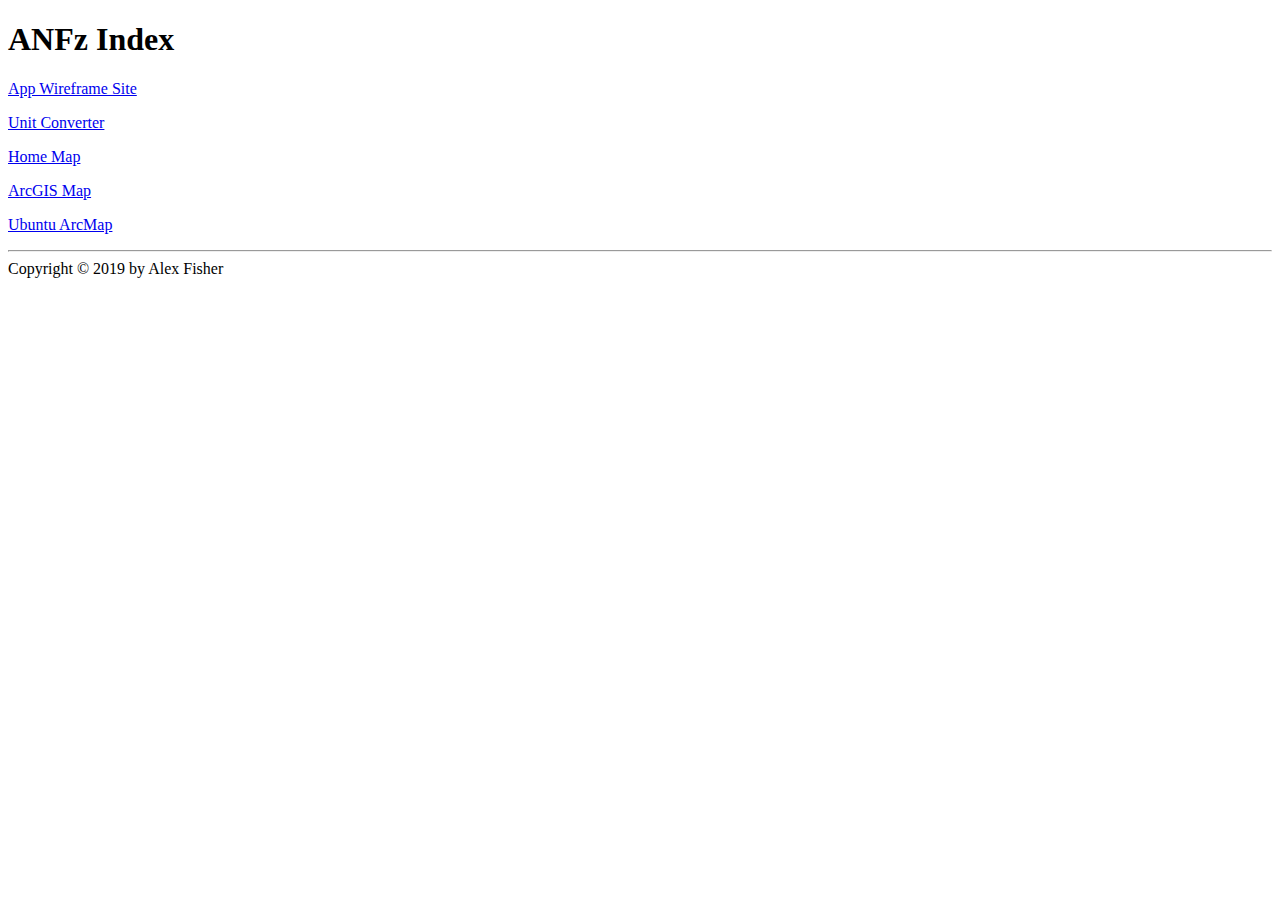
<file: index.html>
<!DOCTYPE html>
<html>
  <body>
    <h1> ANFz Index </h1> 
    <p><a href="https://anfz.github.io/WireframeApp.html">App Wireframe Site </a></p>
    <p><a href="https://anfz.github.io/UnitConverter.html">Unit Converter </a></p>
    <p><a href="https://anfz.github.io/HomeMap.html">Home Map </a></p>
    <p><a href="https://anfz.github.io/arcgismap.html">ArcGIS Map </a></p>
    <p><a href="https://anfz.github.io/UbuntuArcmap.html">Ubuntu ArcMap </a></p>

    <hr><div id="footer">Copyright © 2019 by Alex Fisher</div>
    
  </body>
</html>
</file>
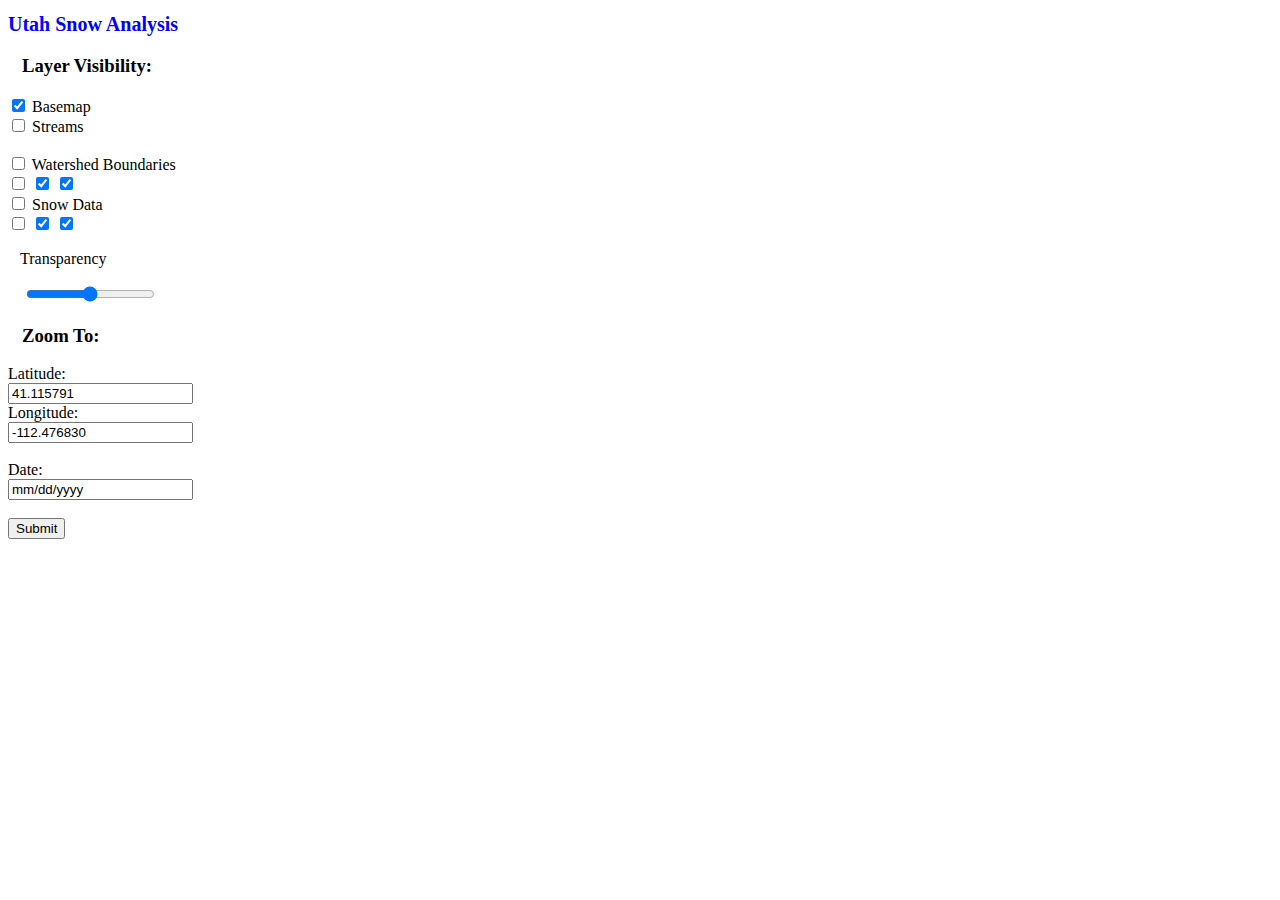
<file: Test.html>
<!DOCTYPE html>

<head>
<link rel="stylesheet" type="text/css" href="styles.css"> 
<meta name="viewport" content="width=device-width, initial-scale=1">
</head>

<body>
<div id="map">
  <h1> Utah Snow Analysis </h1>
  <h3> &nbsp;&nbsp; Layer Visibility:</h3>
    <form action="/action_page.php" method="get">
      <input type="checkbox" name="vehicle" value="Basemap" checked="checked"> Basemap<br>
      <input type="checkbox" name="vehicle" value="Streams" > Streams<br> <br>
      <input type="checkbox" name="vehicle" value="Watershed" > Watershed Boundaries<br>
    </form>

    <label class="switch">
      <input type="checkbox">
      <span class="slider round"></span>
    </label>

    <label class="switch">
      <input type="checkbox" checked>
      <span class="slider round"></span>
    </label> 
  
    <label class="switch">
      <input type="checkbox" checked>
      <span class="slider round"></span>
    </label>
  
    <br>
     <form action="/action_page.php" method="get">
       <input type="checkbox" name="vehicle" value="Watershed" > Snow Data<br>
     </form>
    <label class="switch">
      <input type="checkbox">
      <span class="slider round"></span>
    </label>

    <label class="switch">
      <input type="checkbox" checked>
      <span class="slider round"></span>
    </label> 
  
    <label class="switch">
      <input type="checkbox" checked>
      <span class="slider round"></span>
    </label>
  
    <div class="slidecontainer">
      <p>&nbsp;&nbsp;&nbsp;Transparency</p>
      &nbsp;&nbsp;&nbsp; <input type="range" min="1" max="100" value="50">
    </div>
  
  <h3> &nbsp;&nbsp; Zoom To:</h3>
    <form>
      Latitude:<br>
      <input type="text" name="Latitude" value="41.115791">
      <br>
      Longitude:<br>
      <input type="text" name="Longitude" value="-112.476830">
      <br><br>
      Date: <br>
      <input type="text" name="Date" value="mm/dd/yyyy">
      <br><br>
      <input type="submit" value="Submit">
    </form>
  </div>


<!--Google Map Embed-->
 <div style="display: flex; justify-content: center;">
  <div><iframe width="100%" height="100%" id="gmap_canvas" src="https://maps.google.com/maps?q=utah&t=k&z=7&ie=UTF8&iwloc=&output=embed" frameborder="0" scrolling="no"  marginheight="0" marginwidth="0"></iframe></div>
  </div>
  
</body>
</file>
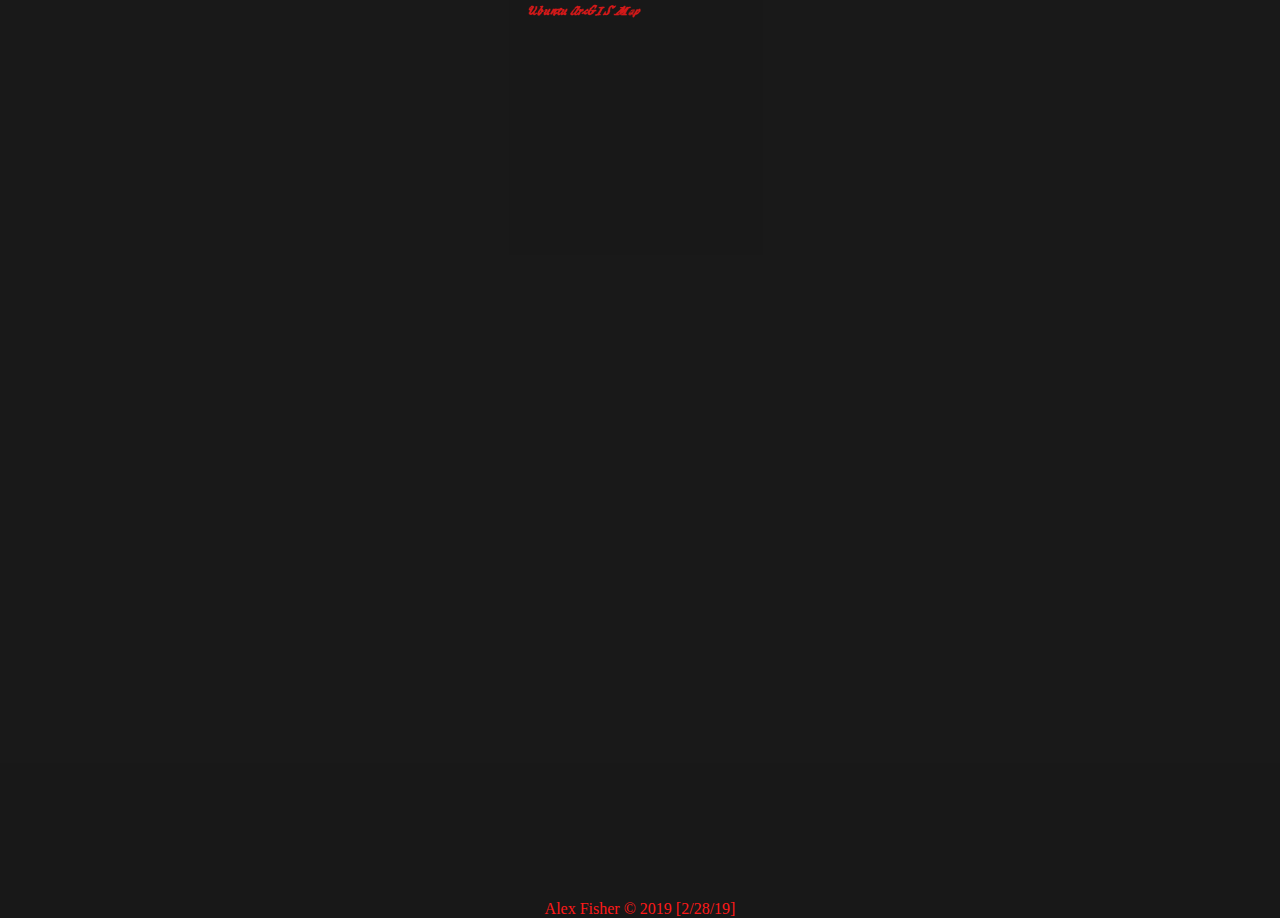
<file: UbuntuArcmap.html>
<!DOCTYPE html>
<html>
<head>
  <meta charset="utf-8">
  <meta name="viewport" content="initial-scale=1,maximum-scale=1,user-scalable=no">
  <title>Ubuntu ArcMap</title>

  <link rel="stylesheet" href="https://js.arcgis.com/4.8/esri/css/main.css">
  <script src="https://js.arcgis.com/4.8/"></script>
  <link rel="stylesheet" type="text/css" href="UbuntuArcmapCSS.css"/>
  <script type"text/javascript" src="UbuntuArcmapJS.js"></script>
</head>

  <body>
    <div id="viewDiv"></div>
    <div id="footer"> Alex Fisher © 2019  [2/28/19]</div>
    <div id="container"> Ubuntu ArcGIS Map </div>
  </body>

</html>
</file>
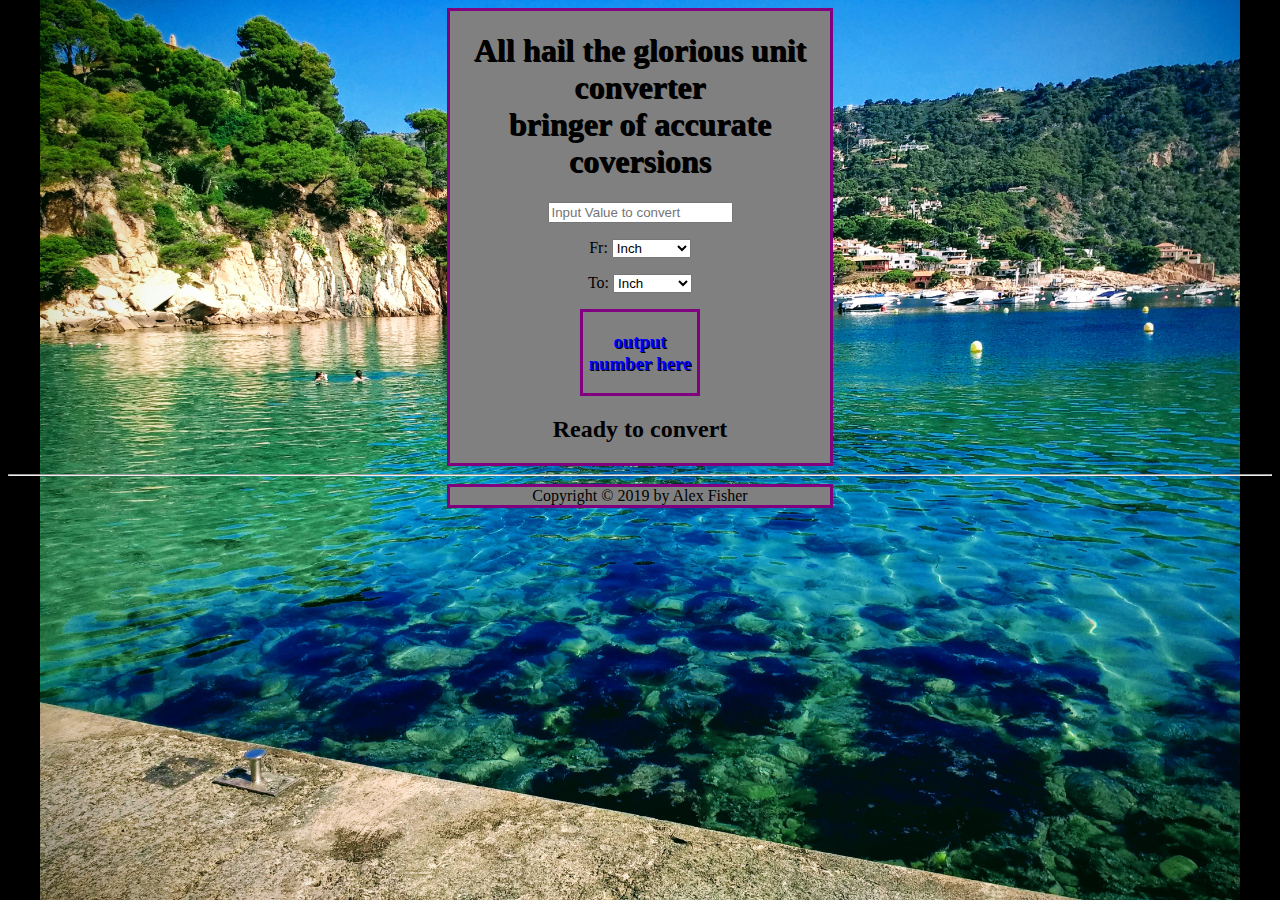
<file: UnitConverter.html>
<html>
<body>

 <script type"text/javascript" src="UnitConverterJAVASCRIPT.js"></script>
	<link rel="stylesheet" type="text/css" href="./UnitConverterCSS.css"/>
 
 <div> 
  <h1> All hail the glorious unit converter <br> bringer of accurate coversions </h1>
  
  
<form>
  <input id="input" type="text" placeholder="Input Value to convert" oninput="convertvalue(), rando()" onchange="convertvalue(), rando()">
</form>

<p>
<label> Fr: </label>
<select class="units" id="unit1" onchange="unitchange(),convertvalue(),rando()">
  <option value="Inch">Inch</option>
  <option value="Feet">Feet</option>
  <option value="Yard">Yard</option>
  <option value="Mile">Mile</option>
  <option value="Meter">Meter</option>
  <option value="Kilometer">Kilometer</option>
</select> 
</p>
  
<p>
<label> To: </label>
<select class="units" id="unit2" onchange="unitchange(),convertvalue(),rando()">
  <option value="Inch">Inch</option>
  <option value="Feet">Feet</option>
  <option value="Yard">Yard</option>
  <option value="Mile">Mile</option>
  <option value="Meter">Meter</option>
  <option value="Kilometer">Kilometer</option>
</select>
</p>  
   
<div>  
<h3 id="output">output number here</h3>
   </div>
  
<h2 id="comment"> Ready to convert </h2>
  </div>
</body>
<hr><div id="footer">Copyright © 2019 by Alex Fisher</div>
</html>
</file>
<file: styles.css>
.map {
  position: relative;
  padding: 20px;
  .text {
    position: relative;
    z-index: 2;
    font-family: georgia;
    font-size: 16px;
    line-height: 1.4;
    width: 200px;
    padding: 20px;
    background-color: #fff;
    margin: 0 auto;
    color: #333;
    left: -850px;
    top: -40px
  }
  
  iframe {
    position: absolute;
    top: 0;
    left: 0;
    width: 100%;
    height: 100%;
    z-index: 1;
  }
}

h1{color:blue; font-size:20px;}
</file>
<file: UbuntuArcmapCSS.css>
@font-face {
  font-family: Pirate;
  src: url("Piratefont.ttf");
}

html, body, #map {
      height: 100%;
      padding: 0;
      margin: 0;
      opacity: 0.95;
    }

#viewDiv {
      padding: 0;
      margin: 0;
      height: 100%;
      width: 100%;
      background-color: black;
    }

#footer {
      text-align: center;
      color: red;
      background-color: black;
    }

#container {
    position: absolute;
    z-index: 2;
    font-size: 13px;
    line-height: 2;
    background: black;
    color: red;
    right: 50%;
    top: 0%;
    text-align: center;
    opacity: 0.81;
    font-family: pirate;
    font-weight: bold;
    }
</file>
<file: UnitConverterCSS.css>
form {
  text-align: center;
}

p {
  text-align: center;
}

h1 {
  text-align: center;
  text-shadow: 1px 1px;
}

h2 {
  color: black;
}

h3 {
  color: blue; 
  text-shadow: 1px 1px black;
}

body{
background-image: url("./ocean.jpg");
background-repeat: no-repeat;
background-attachment: fixed;
background-position: center;
background-size: contain;
background-color: black;
}

div{
  margin: auto;
  width: 30%;
  border: 3px solid purple;
  background-color: grey;
  text-align:center;
  background-image: url("https://png.pngtree.com/thumb_back/fw800/back_pic/04/00/79/3657feff1651e66.jpg")
}
</file>
